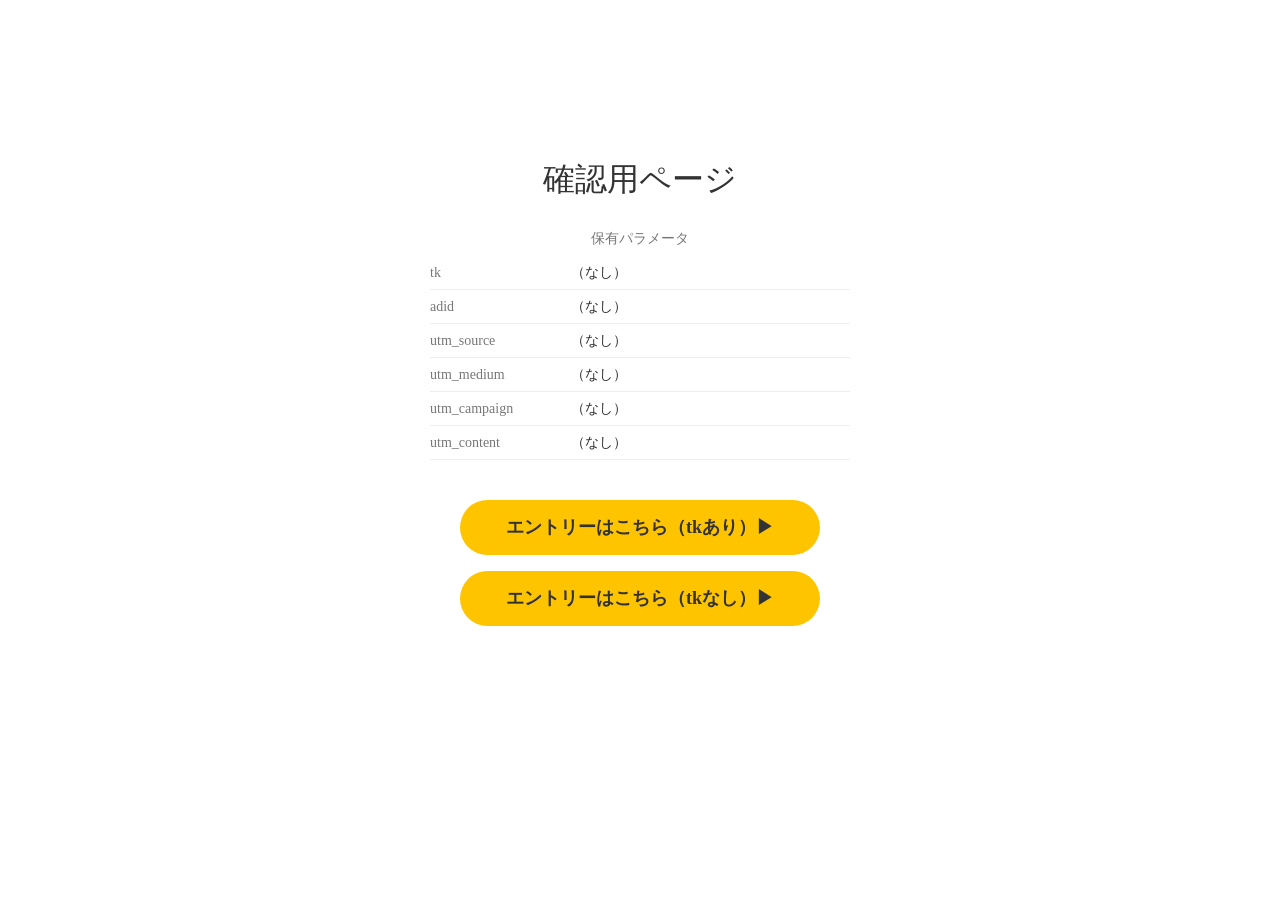
<file: preview/index.html>
<!doctype html>
<html lang="ja">
<head>
<meta charset="UTF-8">
<meta name="viewport" content="width=device-width,initial-scale=1">
<meta name="robots" content="noindex,nofollow">
<meta name="referrer" content="no-referrer-when-downgrade">
<title>確認用ページ</title>
<link rel="stylesheet" href="css/lp.css?v=4">
</head>
<body>
<div class="campaign-demo">
	<h1 class="campaign-demo__title">確認用ページ</h1>
	<p class="held-params__title">保有パラメータ</p>
	<dl class="held-params" id="held-params"></dl>
	<nav class="campaign-demo__links" aria-label="リンク">
		<a class="campaign-demo__link js-keep-params js-afro" href="relay.html?dest=line&tk=testtk">エントリーはこちら（tkあり）▶</a>
		<a class="campaign-demo__link js-keep-params js-afro" data-drop-params="tk adid" href="relay.html?dest=line">エントリーはこちら（tkなし）▶</a>
	</nav>
</div>
<script src="js/parameter.js?v=7"></script>
</body>
</html>
</file>
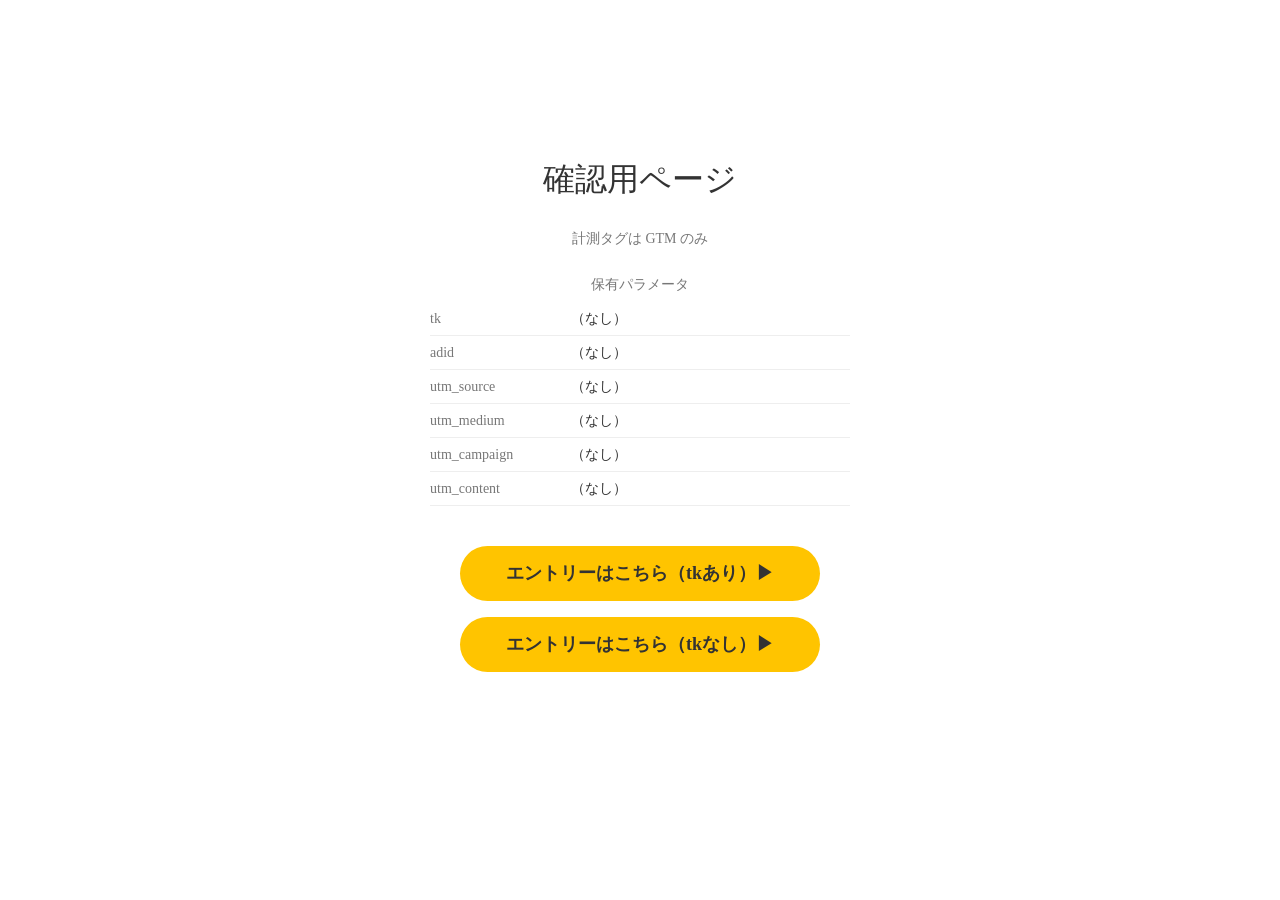
<file: preview2/index.html>
<!doctype html>
<html lang="ja">
<head>
<meta charset="UTF-8">
<meta name="viewport" content="width=device-width,initial-scale=1">
<meta name="robots" content="noindex,nofollow">
<meta name="referrer" content="no-referrer-when-downgrade">
<title>確認用ページ</title>
<link rel="stylesheet" href="css/lp.css?v=2">
<!-- DEBUG CSS この1行を消す -->
<link rel="stylesheet" href="css/debug.css?v=2">
<script src="js/parameter.js?v=9"></script>
<script>(function(w,d,s,l,i){w[l]=w[l]||[];w[l].push({'gtm.start':
new Date().getTime(),event:'gtm.js'});var f=d.getElementsByTagName(s)[0],
j=d.createElement(s),dl=l!='dataLayer'?'&l='+l:'';j.async=true;j.src=
'https://www.googletagmanager.com/gtm.js?id='+i+dl;f.parentNode.insertBefore(j,f);
})(window,document,'script','dataLayer','GTM-M4RDPRQ');</script>
<script>(function(w,d,s,l,i){w[l]=w[l]||[];w[l].push({'gtm.start':
new Date().getTime(),event:'gtm.js'});var f=d.getElementsByTagName(s)[0],
j=d.createElement(s),dl=l!='dataLayer'?'&l='+l:'';j.async=true;j.src=
'https://www.googletagmanager.com/gtm.js?id='+i+dl;f.parentNode.insertBefore(j,f);
})(window,document,'script','dataLayer','GTM-NDXPKRP');</script>
<script>(function(w,d,s,l,i){w[l]=w[l]||[];w[l].push({'gtm.start':
new Date().getTime(),event:'gtm.js'});var f=d.getElementsByTagName(s)[0],
j=d.createElement(s),dl=l!='dataLayer'?'&l='+l:'';j.async=true;j.src=
'https://www.googletagmanager.com/gtm.js?id='+i+dl;f.parentNode.insertBefore(j,f);
})(window,document,'script','dataLayer','GTM-5MTD7V');</script>
<script>(function(w,d,s,l,i){w[l]=w[l]||[];w[l].push({'gtm.start':
new Date().getTime(),event:'gtm.js'});var f=d.getElementsByTagName(s)[0],
j=d.createElement(s),dl=l!='dataLayer'?'&l='+l:'';j.async=true;j.src=
'https://www.googletagmanager.com/gtm.js?id='+i+dl;f.parentNode.insertBefore(j,f);
})(window,document,'script','dataLayer','GTM-T9WR56C');</script>
<script async src="https://www.googletagmanager.com/gtm.js?id=GTM-W5WDCMPL"></script>
<script>
  window.dataLayer = window.dataLayer || [];
  function gtag(){dataLayer.push(arguments);}
  gtag('js', new Date());
</script>
</head>
<body>
<noscript><iframe src="https://www.googletagmanager.com/ns.html?id=GTM-M4RDPRQ" height="0" width="0" style="display:none;visibility:hidden"></iframe></noscript>
<noscript><iframe src="https://www.googletagmanager.com/ns.html?id=GTM-NDXPKRP" height="0" width="0" style="display:none;visibility:hidden"></iframe></noscript>
<noscript><iframe src="https://www.googletagmanager.com/ns.html?id=GTM-5MTD7V" height="0" width="0" style="display:none;visibility:hidden"></iframe></noscript>
<noscript><iframe src="https://www.googletagmanager.com/ns.html?id=GTM-T9WR56C" height="0" width="0" style="display:none;visibility:hidden"></iframe></noscript>
<div class="campaign-demo">
	<h1 class="campaign-demo__title">確認用ページ</h1>
	<!-- DEBUG START ここから DEBUG END までを消す -->
	<p class="debug-note">計測タグは GTM のみ</p>
	<p class="held-params__title">保有パラメータ</p>
	<dl class="held-params" id="held-params"></dl>
	<!-- DEBUG END -->
	<nav class="campaign-demo__links" aria-label="リンク">
		<a class="campaign-demo__link js-keep-params js-afro" href="relay.html?dest=line&tk=testtk">エントリーはこちら（tkあり）▶</a>
		<a class="campaign-demo__link js-keep-params js-afro" data-drop-params="tk adid" href="relay.html?dest=line">エントリーはこちら（tkなし）▶</a>
	</nav>
</div>
</body>
</html>
</file>
<file: preview/css/lp.css>
@charset "utf-8";

body {
    background: #fff;
}

.campaign-demo {
    padding: 150px 20px;
    color: #333;
    text-align: center;
    word-break: break-all;
}

.campaign-demo__title {
    margin: 0;
    font-size: 32px;
    font-weight: normal;
}

.campaign-demo__links {
    display: flex;
    flex-direction: column;
    gap: 16px;
    max-width: 360px;
    margin: 40px auto 0;
}

.campaign-demo__link {
    display: block;
    padding: 14px 20px;
    border-radius: 9999px;
    background-color: #ffc400;
    color: #333;
    font-size: 18px;
    font-weight: bold;
    line-height: 1.5;
    text-decoration: none;
    box-sizing: border-box;
}

.campaign-demo__link:hover,
.campaign-demo__link:focus-visible {
    text-decoration: underline;
}

.held-params__title {
    margin: 28px 0 0;
    font-size: 14px;
    color: #777;
}

.held-params {
    max-width: 420px;
    margin: 8px auto 0;
    padding: 0;
    text-align: left;
    font-size: 14px;
    line-height: 1.5;
}

.held-params div {
    display: grid;
    grid-template-columns: 9.5em 1fr;
    gap: 8px;
    padding: 6px 0;
    border-bottom: 1px solid #eee;
}

.held-params dt,
.held-params dd {
    margin: 0;
}

.held-params dt {
    color: #777;
}

.held-params dd {
    word-break: break-all;
}

@media only screen and (max-width: 640px) {
    .campaign-demo {
        padding: 100px 15px;
    }

    .campaign-demo__title {
        font-size: 28px;
    }

    .campaign-demo__link {
        font-size: 16px;
    }
}

/* ===== ID連携用ダミーページ (relay.html) ===== */
.relay-body {
    margin: 0;
    background: #fff;
}

.relay {
    display: flex;
    flex-direction: column;
    align-items: center;
    justify-content: center;
    min-height: 100vh;
    padding: 20px;
    color: #333;
    text-align: center;
    box-sizing: border-box;
}

.relay__spinner {
    width: 40px;
    height: 40px;
    border: 4px solid #eee;
    border-top-color: #ffc400;
    border-radius: 50%;
    animation: relay-spin 0.9s linear infinite;
}

.relay__text {
    margin: 24px 0 0;
    font-size: 18px;
    font-weight: bold;
}

.relay__sub {
    margin: 8px 0 0;
    font-size: 13px;
    color: #777;
}

.relay__qr {
    margin: 12px auto 0;
    padding: 8px;
    background: #fff;
    line-height: 0;
}

.relay__qr img,
.relay__qr canvas {
    display: block;
    width: 220px;
    height: 220px;
}

.relay__dest {
    width: 100%;
    max-width: 420px;
    margin: 8px 0 0;
    font-size: 13px;
    line-height: 1.5;
    text-align: left;
    word-break: break-all;
}

.relay__steps {
    list-style: none;
    width: 100%;
    max-width: 420px;
    margin: 8px 0 0;
    padding: 0;
    text-align: left;
    font-size: 13px;
    line-height: 1.5;
}

.relay__steps li {
    padding: 4px 0;
    color: #999;
}

.relay__steps li.is-run {
    color: #333;
    font-weight: bold;
}

.relay__steps li.is-ok {
    color: #1a7f37;
}

.relay__steps li.is-ng {
    color: #b42318;
}

.relay__log {
    max-width: 100%;
    margin: 24px 0 0;
    padding: 12px;
    background: #f5f5f5;
    font-size: 12px;
    text-align: left;
    white-space: pre-wrap;
    word-break: break-all;
}

@keyframes relay-spin {
    to { transform: rotate(360deg); }
}
</file>
<file: preview2/css/lp.css>
@charset "utf-8";

body {
    background: #fff;
}

.campaign-demo {
    padding: 150px 20px;
    color: #333;
    text-align: center;
    word-break: break-all;
}

.campaign-demo__title {
    margin: 0;
    font-size: 32px;
    font-weight: normal;
}

.campaign-demo__links {
    display: flex;
    flex-direction: column;
    gap: 16px;
    max-width: 360px;
    margin: 40px auto 0;
}

.campaign-demo__link {
    display: block;
    padding: 14px 20px;
    border-radius: 9999px;
    background-color: #ffc400;
    color: #333;
    font-size: 18px;
    font-weight: bold;
    line-height: 1.5;
    text-decoration: none;
    box-sizing: border-box;
}

.campaign-demo__link:hover,
.campaign-demo__link:focus-visible {
    text-decoration: underline;
}

@media only screen and (max-width: 640px) {
    .campaign-demo {
        padding: 100px 15px;
    }

    .campaign-demo__title {
        font-size: 28px;
    }

    .campaign-demo__link {
        font-size: 16px;
    }
}

/* ===== ID連携用ダミーページ (relay.html) ===== */
.relay-body {
    margin: 0;
    background: #fff;
}

.relay {
    display: flex;
    flex-direction: column;
    align-items: center;
    justify-content: center;
    min-height: 100vh;
    padding: 20px;
    color: #333;
    text-align: center;
    box-sizing: border-box;
}

.relay__spinner {
    width: 40px;
    height: 40px;
    border: 4px solid #eee;
    border-top-color: #ffc400;
    border-radius: 50%;
    animation: relay-spin 0.9s linear infinite;
}

.relay__text {
    margin: 24px 0 0;
    font-size: 18px;
    font-weight: bold;
}

.relay__sub {
    margin: 8px 0 0;
    font-size: 13px;
    color: #777;
}

@keyframes relay-spin {
    to { transform: rotate(360deg); }
}
</file>
<file: preview2/css/debug.css>
@charset "utf-8";

/* DEBUG CSS
   このファイルを消す。
   HTML は「DEBUG CSS」の1行と、DEBUG START 〜 DEBUG END。
   JS は parameter.js の DEBUG START 〜 DEBUG END。 */

.debug-note {
    margin: 28px 0 0;
    font-size: 14px;
    color: #777;
}

.held-params__title {
    margin: 28px 0 0;
    font-size: 14px;
    color: #777;
}

.held-params {
    max-width: 420px;
    margin: 8px auto 0;
    padding: 0;
    text-align: left;
    font-size: 14px;
    line-height: 1.5;
}

.held-params div {
    display: grid;
    grid-template-columns: 9.5em 1fr;
    gap: 8px;
    padding: 6px 0;
    border-bottom: 1px solid #eee;
}

.held-params dt,
.held-params dd {
    margin: 0;
}

.held-params dt {
    color: #777;
}

.held-params dd {
    word-break: break-all;
}

.relay__dest {
    width: 100%;
    max-width: 420px;
    margin: 8px 0 0;
    font-size: 13px;
    line-height: 1.5;
    text-align: left;
    word-break: break-all;
}

.relay__steps {
    list-style: none;
    width: 100%;
    max-width: 420px;
    margin: 8px 0 0;
    padding: 0;
    text-align: left;
    font-size: 13px;
    line-height: 1.5;
}

.relay__steps li {
    padding: 4px 0;
    color: #999;
}

.relay__steps li.is-run {
    color: #333;
    font-weight: bold;
}

.relay__steps li.is-ok {
    color: #1a7f37;
}

.relay__steps li.is-ng {
    color: #b42318;
}
</file>
